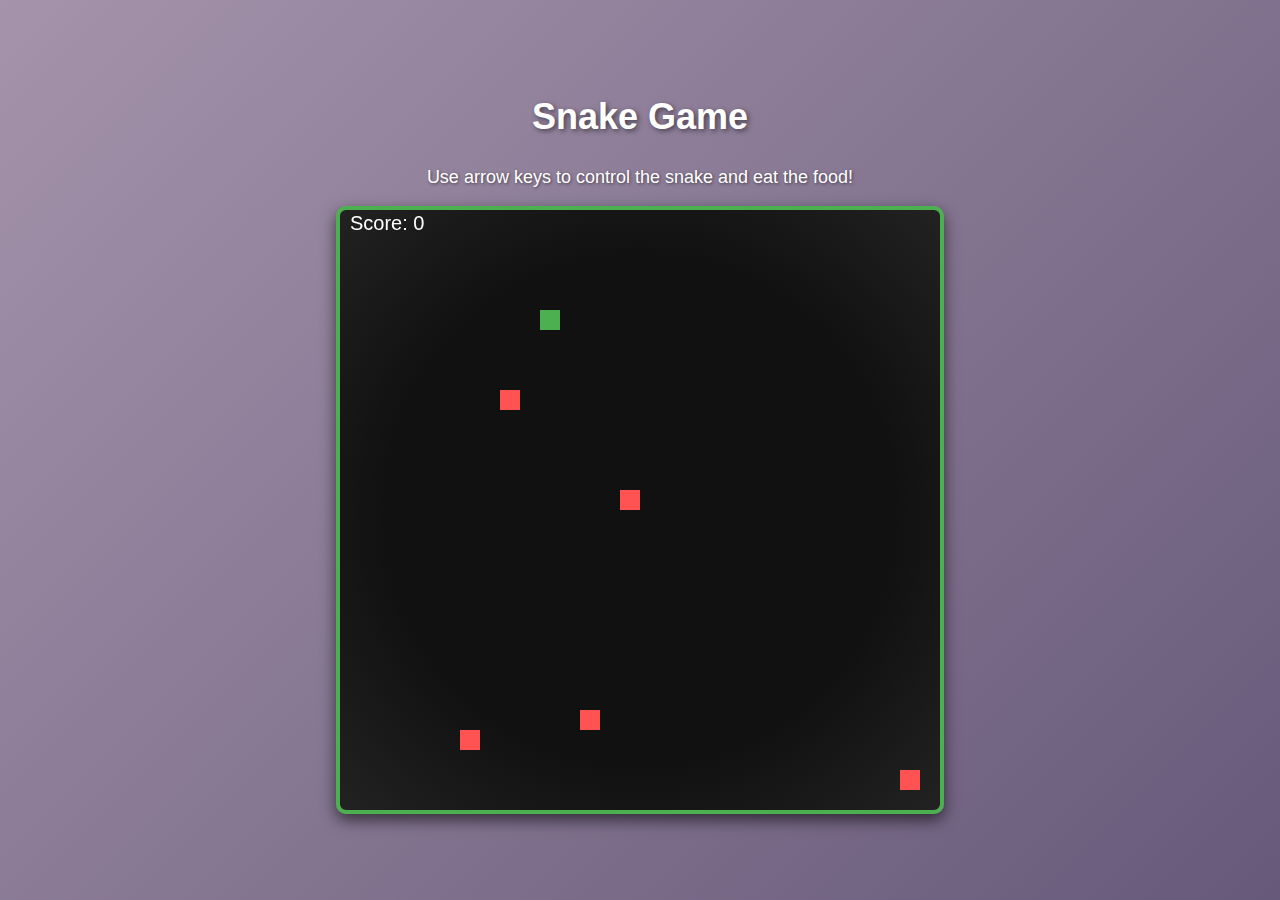
<file: Snakegame.html>
<!DOCTYPE html>
<html lang="en">
<head>
  <meta charset="UTF-8">
  <meta name="viewport" content="width=device-width, initial-scale=1.0">
  <title>Snake Game</title>
  <style>
    body {
      font-family: 'Arial', sans-serif;
      text-align: center;
      background: linear-gradient(135deg, #a493aa, #67597a);
      color: #fff;
      margin: 0;
      padding: 0;
      display: flex;
      flex-direction: column;
      align-items: center;
      justify-content: center;
      min-height: 100vh;
    }

    h1 {
      font-size: 36px;
      margin-top: 10px;
      text-shadow: 2px 2px 5px rgba(0, 0, 0, 0.5);
    }

    p {
      font-size: 18px;
      margin-top: 5px;
      text-shadow: 1px 1px 3px rgba(0, 0, 0, 0.5);
    }

    canvas {
      display: block;
      border: 4px solid #4caf50;
      border-radius: 10px;
      box-shadow: 0 6px 15px rgba(0, 0, 0, 0.6);
      background: radial-gradient(circle, #111 60%, #222);
      width: 90%;
      max-width: 600px;
      height: auto;
    }

    @media (max-width: 768px) {
      h1 {
        font-size: 28px;
      }
      p {
        font-size: 16px;
      }
    }
  </style>
</head>
<body>
  <h1>Snake Game</h1>
  <p>Use arrow keys to control the snake and eat the food!</p>
  <canvas id="gameCanvas" width="600" height="600"></canvas>
  <script>
    const canvas = document.getElementById('gameCanvas');
    const ctx = canvas.getContext('2d');
    const box = 20;

    // Snake Setup
    let snake = [{ x: 5 * box, y: 5 * box }];
    let direction = 'RIGHT';
    let score = 0;

    // Food Setup
    let foods = generateFoodPositions(5); // Generate 5 food dots

    document.addEventListener('keydown', changeDirection);

    function changeDirection(event) {
      // Player controls
      if (event.key === 'ArrowUp' && direction !== 'DOWN') direction = 'UP';
      if (event.key === 'ArrowDown' && direction !== 'UP') direction = 'DOWN';
      if (event.key === 'ArrowLeft' && direction !== 'RIGHT') direction = 'LEFT';
      if (event.key === 'ArrowRight' && direction !== 'LEFT') direction = 'RIGHT';
    }

    function generateFoodPositions(count) {
      const positions = [];
      for (let i = 0; i < count; i++) {
        positions.push({
          x: Math.floor(Math.random() * (canvas.width / box)) * box,
          y: Math.floor(Math.random() * (canvas.height / box)) * box,
        });
      }
      return positions;
    }

    function moveSnake(snake, direction) {
      const head = { x: snake[0].x, y: snake[0].y };

      if (direction === 'UP') head.y -= box;
      if (direction === 'DOWN') head.y += box;
      if (direction === 'LEFT') head.x -= box;
      if (direction === 'RIGHT') head.x += box;

      snake.unshift(head);
    }

    function checkCollision(snake, head) {
      // Check wall collision
      if (head.x < 0 || head.x >= canvas.width || head.y < 0 || head.y >= canvas.height) {
        return true;
      }

      // Check collision with itself
      if (snake.slice(1).some(segment => segment.x === head.x && segment.y === head.y)) {
        return true;
      }

      return false;
    }

    function draw() {
      ctx.clearRect(0, 0, canvas.width, canvas.height);

      // Draw Snake
      for (let i = 0; i < snake.length; i++) {
        ctx.fillStyle = i === 0 ? '#4caf50' : '#8bc34a';
        ctx.fillRect(snake[i].x, snake[i].y, box, box);
      }

      // Draw Foods
      for (let i = 0; i < foods.length; i++) {
        ctx.fillStyle = '#ff5252';
        ctx.fillRect(foods[i].x, foods[i].y, box, box);
      }

      // Move Snake
      moveSnake(snake, direction);

      // Check for collisions
      if (checkCollision(snake, snake[0])) {
        alert('Game Over! Your score: ' + score);
        clearInterval(game);
        return;
      }

      // Check if Snake eats food
      let ateFood = false;
      for (let i = 0; i < foods.length; i++) {
        if (snake[0].x === foods[i].x && snake[0].y === foods[i].y) {
          score++;
          foods[i] = {
            x: Math.floor(Math.random() * (canvas.width / box)) * box,
            y: Math.floor(Math.random() * (canvas.height / box)) * box,
          };
          ateFood = true;
        }
      }

      if (!ateFood) snake.pop();

      // Display score
      ctx.fillStyle = '#fff';
      ctx.font = '20px Arial';
      ctx.fillText(`Score: ${score}`, 10, 20);
    }

    const game = setInterval(draw, 100);
  </script>
</body>
</html>
</file>
